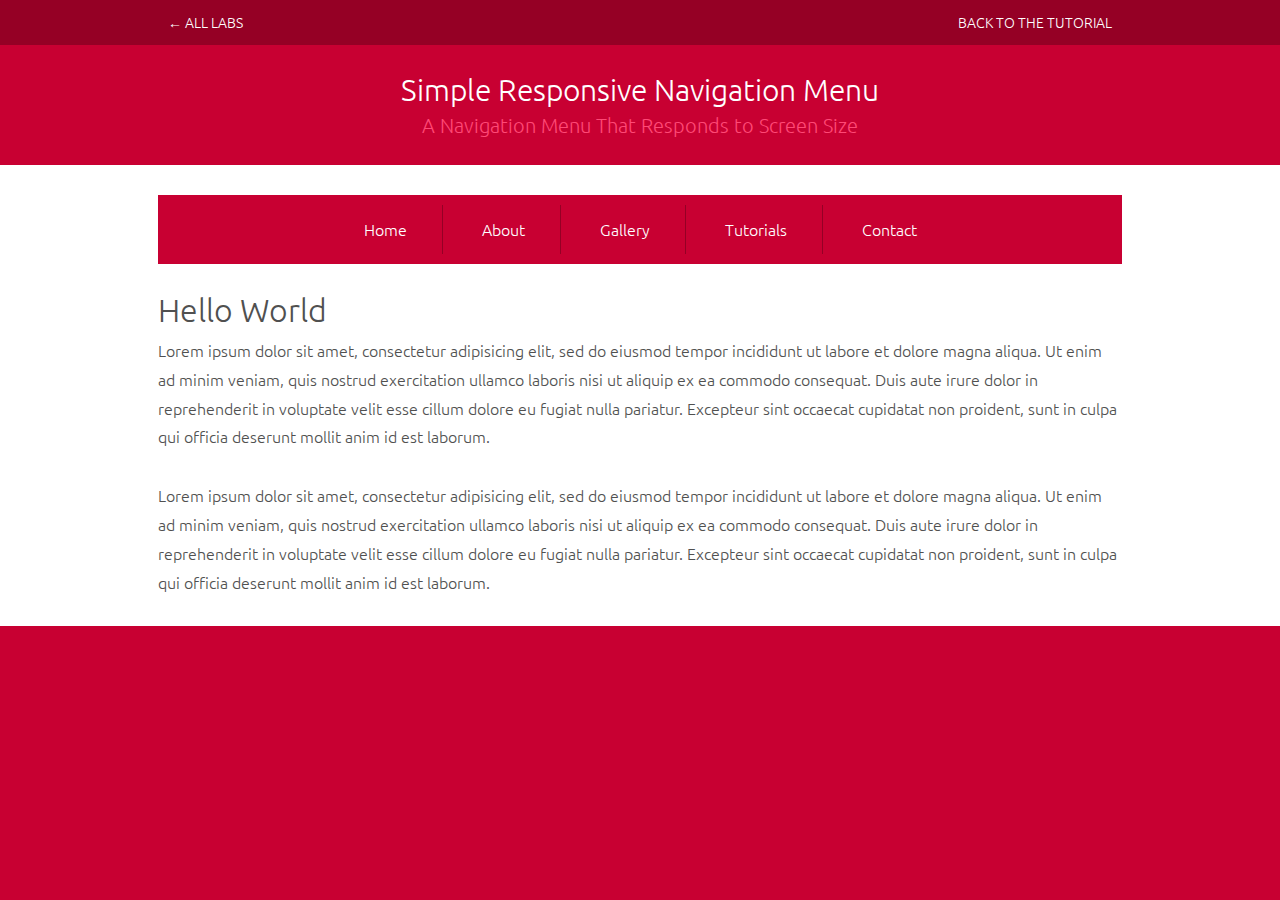
<file: simple-responsive-navigation/index.html>
<!DOCTYPE html>
<html lang="en" class="no-js">

<head>

<!-- title and meta -->
<meta charset="utf-8" />
<meta name="viewport" content="width=device-width,initial-scale=1.0" />
<meta name="description" content="A simple responsive navigation menu using HTML, CSS, and a bit of jQuery." />
<title>Simple Responsive Navigation Menu</title>
    
<!-- css -->
<link href='http://fonts.googleapis.com/css?family=Ubuntu:300,400,700,400italic' rel='stylesheet' type='text/css'>
<link href='http://fonts.googleapis.com/css?family=Oswald:400,300,700' rel='stylesheet' type='text/css'>
<link rel="stylesheet" href="css/base.css" />
<link rel="stylesheet" href="css/style.css" />
    
<!-- js -->
<script src="js/jquery-1.9.1.min.js"></script>
<script src="js/modernizr.custom.js"></script>
<script>
    $(document).ready(function(){
        $("#nav-mobile").html($("#nav-main").html());
        $("#nav-trigger span").click(function(){
            if ($("nav#nav-mobile ul").hasClass("expanded")) {
                $("nav#nav-mobile ul.expanded").removeClass("expanded").slideUp(250);
                $(this).removeClass("open");
            } else {
                $("nav#nav-mobile ul").addClass("expanded").slideDown(250);
                $(this).addClass("open");
            }
        });
    });
</script>


</head>



<body>

<div id="wrapper">

<div id="top-bar">
    <div class="container clearfix">
        <span class="all-labs"><a href="http://www.callmenick.com/labs">&larr; all labs</a></span>
        <span class="back-to-tutorial"><a href="http://www.callmenick.com/labs/simple-responsive-navigation-menu">back to the tutorial</a></span>
    </div>
</div><!-- /#top-bar -->

<header>
    <div id="title" class="container">
        <h1>Simple Responsive Navigation Menu</h1>
        <h2>A Navigation Menu That Responds to Screen Size</h2>
    </div>
</header><!-- /header -->


<div id="main">
    <div class="container">
        <div id="nav-trigger">
            <span>Menu</span>
        </div>
        <nav id="nav-main">
            <ul>
                <li><a href="">Home</a></li>
                <li><a href="">About</a></li>
                <li><a href="">Gallery</a></li>
                <li><a href="">Tutorials</a></li>
                <li><a href="">Contact</a></li>
            </ul>
        </nav>
        <nav id="nav-mobile"></nav>

        <section>
            <h1>Hello World</h1>
            <p>Lorem ipsum dolor sit amet, consectetur adipisicing elit, sed do eiusmod
            tempor incididunt ut labore et dolore magna aliqua. Ut enim ad minim veniam,
            quis nostrud exercitation ullamco laboris nisi ut aliquip ex ea commodo
            consequat. Duis aute irure dolor in reprehenderit in voluptate velit esse
            cillum dolore eu fugiat nulla pariatur. Excepteur sint occaecat cupidatat non
            proident, sunt in culpa qui officia deserunt mollit anim id est laborum.</p>
            <p>Lorem ipsum dolor sit amet, consectetur adipisicing elit, sed do eiusmod
            tempor incididunt ut labore et dolore magna aliqua. Ut enim ad minim veniam,
            quis nostrud exercitation ullamco laboris nisi ut aliquip ex ea commodo
            consequat. Duis aute irure dolor in reprehenderit in voluptate velit esse
            cillum dolore eu fugiat nulla pariatur. Excepteur sint occaecat cupidatat non
            proident, sunt in culpa qui officia deserunt mollit anim id est laborum.</p>
        </section>
    </div>
</div><!-- #main -->


<footer>
</footer><!-- /footer -->



</div><!-- /#wrapper -->


</body>
</html>
</file>
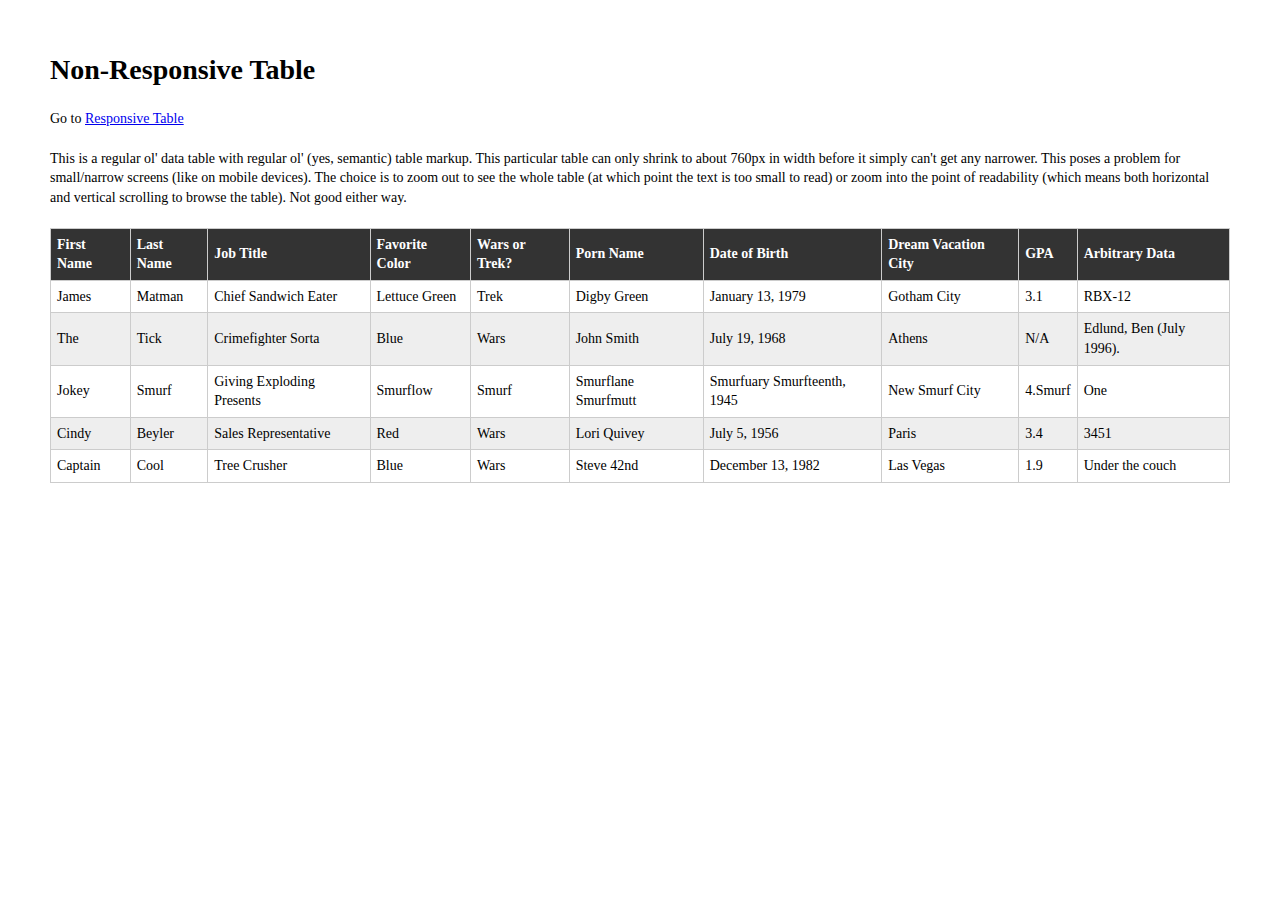
<file: ResponsiveTables/ResponsiveTables/index.html>
<!DOCTYPE html>
<html>

<head>
	<meta charset='UTF-8'>
	
	<title>Non-Responsive Table</title>
	
	<meta name="viewport" content="width=device-width, initial-scale=1.0">
	
	<link rel="stylesheet" href="css/style.css">
</head>

<body>

	<div id="page-wrap">

	<h1>Non-Responsive Table</h1>
	
	<p>Go to <a href="responsive.html">Responsive Table</a></p>
	
	<p>This is a regular ol' data table with regular ol' (yes, semantic) table markup. This particular table can only shrink to about 760px in width before it simply can't get any narrower. This poses a problem for small/narrow screens (like on mobile devices). The choice is to zoom out to see the whole table (at which point the text is too small to read) or zoom into the point of readability (which means both horizontal and vertical scrolling to browse the table). Not good either way.</p>
		
	<table>
		<tr>
			<th>First Name</th>
			<th>Last Name</th>
			<th>Job Title</th>
			<th>Favorite Color</th>
			<th>Wars or Trek?</th>
			<th>Porn Name</th>
			<th>Date of Birth</th>
			<th>Dream Vacation City</th>
			<th>GPA</th>
			<th>Arbitrary Data</th>
		</tr>
		<tr>
			<td>James</td>
			<td>Matman</td>
			<td>Chief Sandwich Eater</td>
			<td>Lettuce Green</td>
			<td>Trek</td>
			<td>Digby Green</td>
			<td>January 13, 1979</td>
			<td>Gotham City</td>
			<td>3.1</td>
			<td>RBX-12</td>
		</tr>
		<tr>
		  <td>The</td>
		  <td>Tick</td>
		  <td>Crimefighter Sorta</td>
		  <td>Blue</td>
		  <td>Wars</td>
		  <td>John Smith</td>
		  <td>July 19, 1968</td>
		  <td>Athens</td>
		  <td>N/A</td>
		  <td>Edlund, Ben (July 1996).</td>
		</tr>
		<tr>
		  <td>Jokey</td>
		  <td>Smurf</td>
		  <td>Giving Exploding Presents</td>
		  <td>Smurflow</td>
		  <td>Smurf</td>
		  <td>Smurflane Smurfmutt</td>
		  <td>Smurfuary Smurfteenth, 1945</td>
		  <td>New Smurf City</td>
		  <td>4.Smurf</td>
		  <td>One</td>
		</tr>
		<tr>
		  <td>Cindy</td>
		  <td>Beyler</td>
		  <td>Sales Representative</td>
		  <td>Red</td>
		  <td>Wars</td>
		  <td>Lori Quivey</td>
		  <td>July 5, 1956</td>
		  <td>Paris</td>
		  <td>3.4</td>
		  <td>3451</td>
		</tr>
		<tr>
		  <td>Captain</td>
		  <td>Cool</td>
		  <td>Tree Crusher</td>
		  <td>Blue</td>
		  <td>Wars</td>
		  <td>Steve 42nd</td>
		  <td>December 13, 1982</td>
		  <td>Las Vegas</td>
		  <td>1.9</td>
		  <td>Under the couch</td>
		</tr>
	</table>
	
	</div>
		
</body>

</html>
</file>
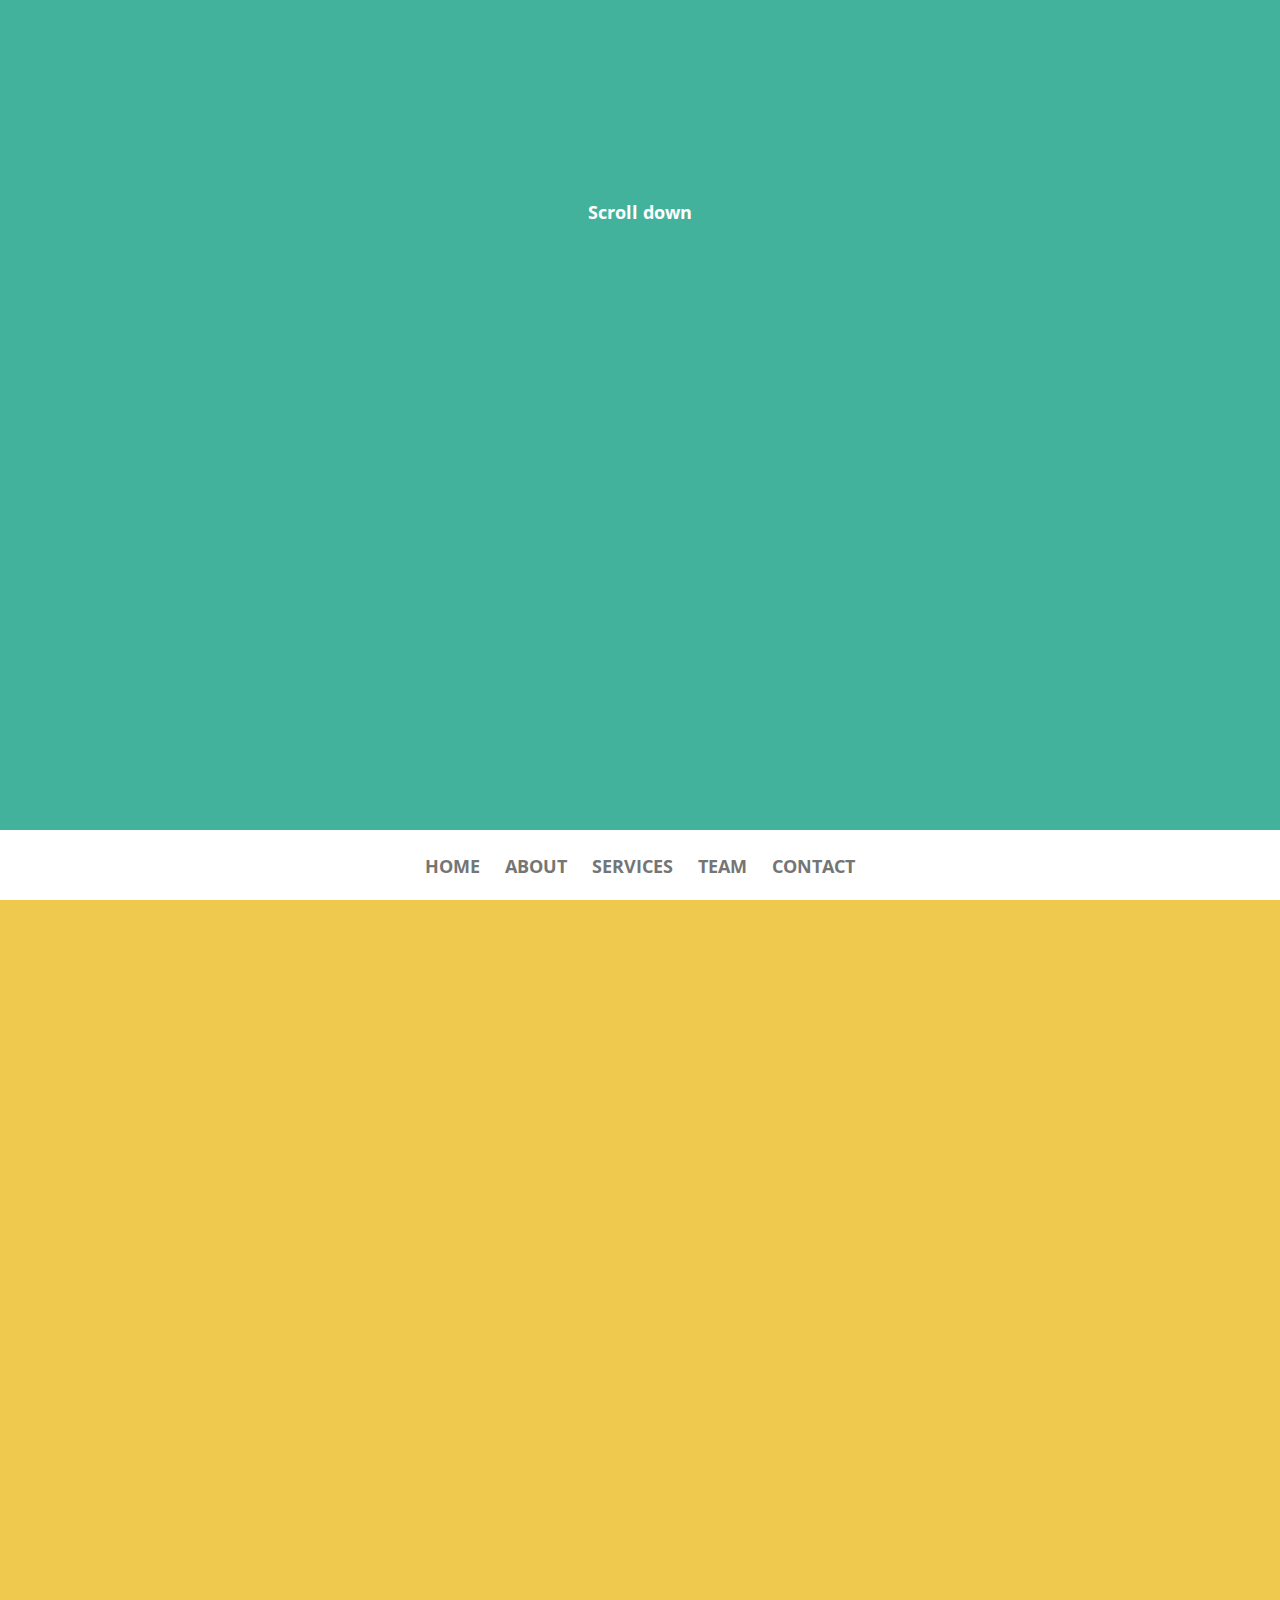
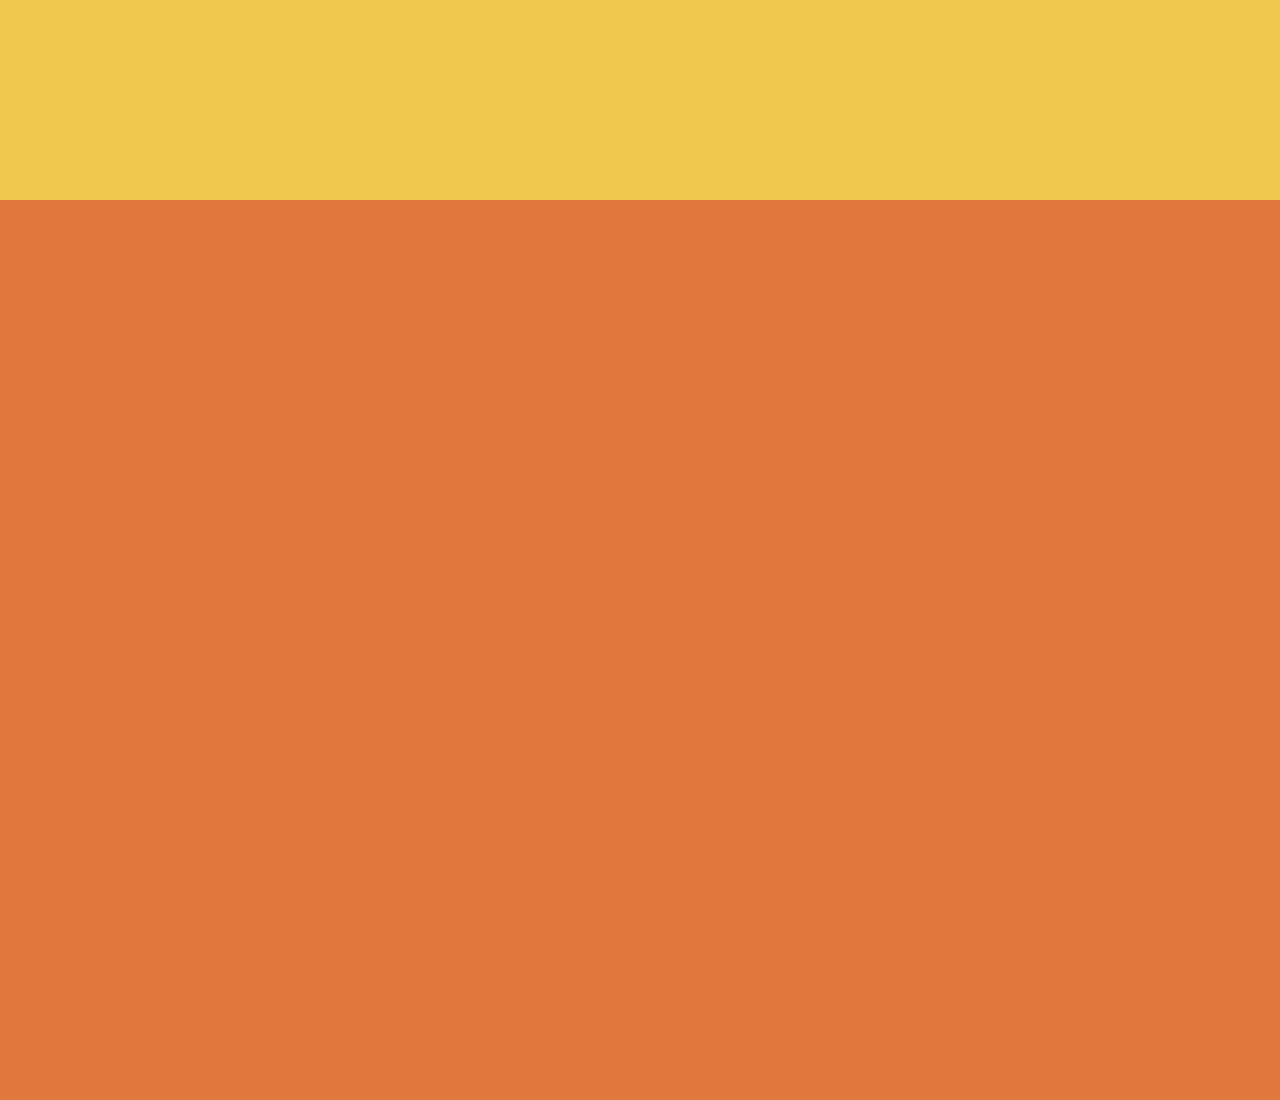
<file: sticky-navigation/sticky-navigation/index.html>
<!doctype html>
<html lang="en-US">
<head>

	<!-- Meta tags & title /-->
	<meta http-equiv="Content-Type" content="text/html; charset=utf-8" />
	<meta name="viewport" content="width=device-width, initial-scale=1, maximum-scale=1">
	<meta name="robots" content="all,index,follow" />

	<title>Scroll To Top Then Fixed Navigation Effect With JQuery and CSS</title>
	<meta name="description" content="Create a sticky navigation bar that remains fixed to the top after scroll" />
	
	<link rel="stylesheet" type="text/css" href="css/style.css" /> <!-- Main stylesheet /-->

</head>

<body>

<section id="screen1">

	<p>Scroll down</p>

	<nav>
		<ul>
			<li><a href="#">Home</a></li>
			<li><a href="#">About</a></li>
			<li><a href="#">Services</a></li>
			<li><a href="#">Team</a></li>
			<li><a href="#">Contact</a></li>
		</ul>
	</nav>

</section>
	
<section id="screen2"></section>
<section id="screen3"></section>

<script type="text/javascript" src="http://ajax.googleapis.com/ajax/libs/jquery/1.10.2/jquery.min.js"></script>

<script>
   $(document).ready(function(){
	   $(window).bind('scroll', function() {
	   var navHeight = $( window ).height() - 70;
			 if ($(window).scrollTop() > navHeight) {
				 $('nav').addClass('fixed');
			 }
			 else {
				 $('nav').removeClass('fixed');
			 }
		});
	});
</script>

</body>
</html>
</file>
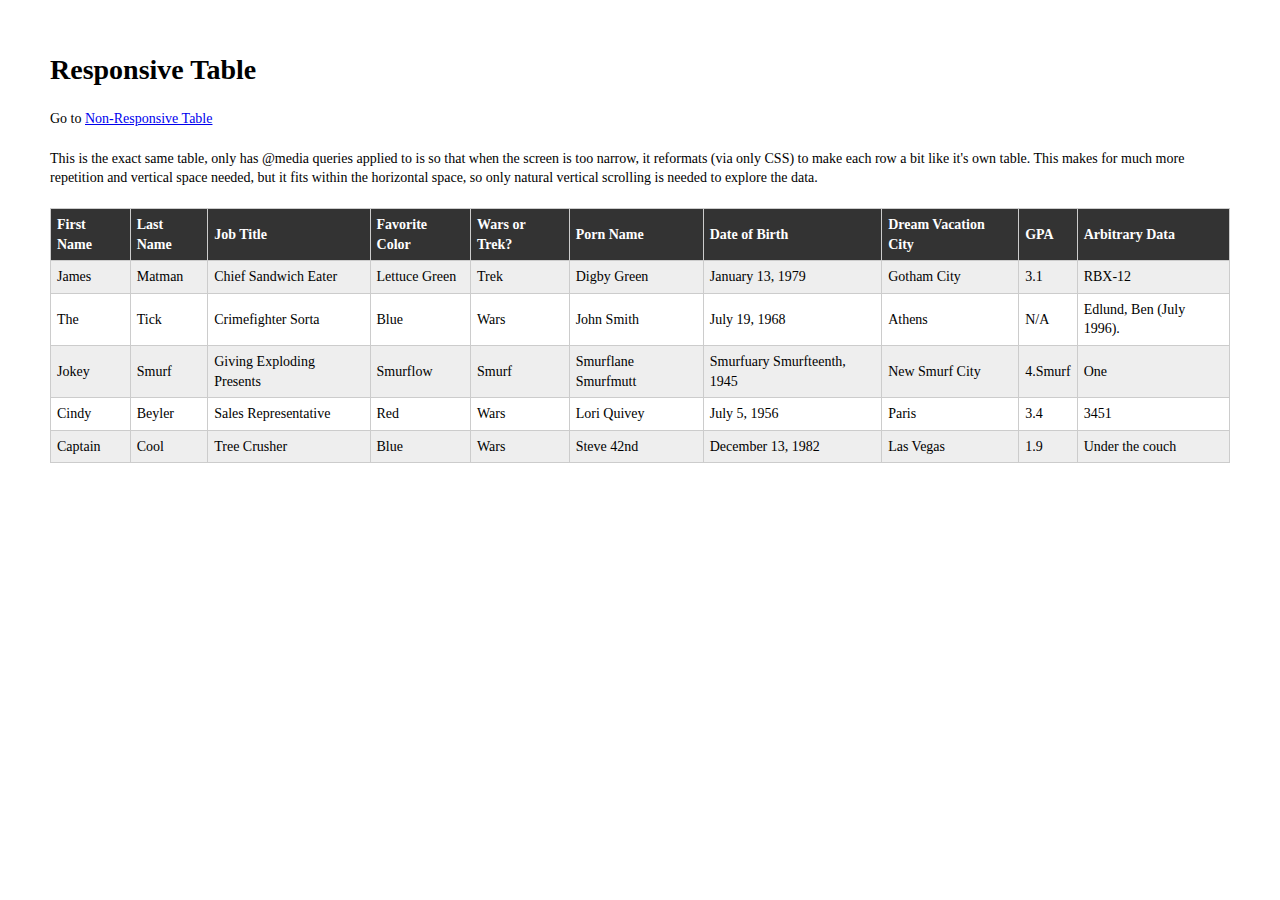
<file: ResponsiveTables/ResponsiveTables/responsive.html>
<!DOCTYPE html>
<html>

<head>
	<meta charset='UTF-8'>
	
	<title>Responsive Table</title>
	
	<meta name="viewport" content="width=device-width, initial-scale=1.0">

	<link rel="stylesheet" href="css/style.css">
	
	<!--[if !IE]><!-->
	<style>
	
	/* 
	Max width before this PARTICULAR table gets nasty
	This query will take effect for any screen smaller than 760px
	and also iPads specifically.
	*/
	@media 
	only screen and (max-width: 760px),
	(min-device-width: 768px) and (max-device-width: 1024px)  {
	
		/* Force table to not be like tables anymore */
		table, thead, tbody, th, td, tr { 
			display: block; 
		}
		
		/* Hide table headers (but not display: none;, for accessibility) */
		thead tr { 
			position: absolute;
			top: -9999px;
			left: -9999px;
		}
		
		tr { border: 1px solid #ccc; }
		
		td { 
			/* Behave  like a "row" */
			border: none;
			border-bottom: 1px solid #eee; 
			position: relative;
			padding-left: 50%; 
		}
		
		td:before { 
			/* Now like a table header */
			position: absolute;
			/* Top/left values mimic padding */
			top: 6px;
			left: 6px;
			width: 45%; 
			padding-right: 10px; 
			white-space: nowrap;
		}
		
		/*
		Label the data
		*/
		td:nth-of-type(1):before { content: "First Name"; }
		td:nth-of-type(2):before { content: "Last Name"; }
		td:nth-of-type(3):before { content: "Job Title"; }
		td:nth-of-type(4):before { content: "Favorite Color"; }
		td:nth-of-type(5):before { content: "Wars of Trek?"; }
		td:nth-of-type(6):before { content: "Porn Name"; }
		td:nth-of-type(7):before { content: "Date of Birth"; }
		td:nth-of-type(8):before { content: "Dream Vacation City"; }
		td:nth-of-type(9):before { content: "GPA"; }
		td:nth-of-type(10):before { content: "Arbitrary Data"; }
	}
	
	/* Smartphones (portrait and landscape) ----------- */
	@media only screen
	and (min-device-width : 320px)
	and (max-device-width : 480px) {
		body { 
			padding: 0; 
			margin: 0; 
			width: 320px; }
		}
	
	/* iPads (portrait and landscape) ----------- */
	@media only screen and (min-device-width: 768px) and (max-device-width: 1024px) {
		body { 
			width: 495px; 
		}
	}
	
	</style>
	<!--<![endif]-->

</head>

<body>

	<div id="page-wrap">

	<h1>Responsive Table</h1>
  
	<p>Go to <a href="index.html">Non-Responsive Table</a></p>
    
	<p>This is the exact same table, only has @media queries applied to is so that when the screen is too narrow, it reformats (via only CSS) to make each row a bit like it's own table. This makes for much more repetition and vertical space needed, but it fits within the horizontal space, so only natural vertical scrolling is needed to explore the data.</p>
    
	<table>
		<thead>
		<tr>
			<th>First Name</th>
			<th>Last Name</th>
			<th>Job Title</th>
			<th>Favorite Color</th>
			<th>Wars or Trek?</th>
			<th>Porn Name</th>
			<th>Date of Birth</th>
			<th>Dream Vacation City</th>
			<th>GPA</th>
			<th>Arbitrary Data</th>
		</tr>
		</thead>
		<tbody>
		<tr>
			<td>James</td>
			<td>Matman</td>
			<td>Chief Sandwich Eater</td>
			<td>Lettuce Green</td>
			<td>Trek</td>
			<td>Digby Green</td>
			<td>January 13, 1979</td>
			<td>Gotham City</td>
			<td>3.1</td>
			<td>RBX-12</td>
		</tr>
		<tr>
		  <td>The</td>
		  <td>Tick</td>
		  <td>Crimefighter Sorta</td>
		  <td>Blue</td>
		  <td>Wars</td>
		  <td>John Smith</td>
		  <td>July 19, 1968</td>
		  <td>Athens</td>
		  <td>N/A</td>
		  <td>Edlund, Ben (July 1996).</td>
		</tr>
		<tr>
		  <td>Jokey</td>
		  <td>Smurf</td>
		  <td>Giving Exploding Presents</td>
		  <td>Smurflow</td>
		  <td>Smurf</td>
		  <td>Smurflane Smurfmutt</td>
		  <td>Smurfuary Smurfteenth, 1945</td>
		  <td>New Smurf City</td>
		  <td>4.Smurf</td>
		  <td>One</td>
		</tr>
		<tr>
		  <td>Cindy</td>
		  <td>Beyler</td>
		  <td>Sales Representative</td>
		  <td>Red</td>
		  <td>Wars</td>
		  <td>Lori Quivey</td>
		  <td>July 5, 1956</td>
		  <td>Paris</td>
		  <td>3.4</td>
		  <td>3451</td>
		</tr>
		<tr>
		  <td>Captain</td>
		  <td>Cool</td>
		  <td>Tree Crusher</td>
		  <td>Blue</td>
		  <td>Wars</td>
		  <td>Steve 42nd</td>
		  <td>December 13, 1982</td>
		  <td>Las Vegas</td>
		  <td>1.9</td>
		  <td>Under the couch</td>
		</tr>
		</tbody>
	</table>
	
	</div>
		
</body>

</html>
</file>
<file: simple-responsive-navigation/css/style.css>
/* =Nav
-------------------------------------------------------------- */
#nav-trigger {
  display: none;
  text-align: center; }
  #nav-trigger span {
    display: inline-block;
    padding: 10px 30px;
    background-color: #c80032;
    color: white;
    cursor: pointer;
    text-transform: uppercase; }
    #nav-trigger span:after {
      display: inline-block;
      margin-left: 10px;
      width: 20px;
      height: 10px;
      content: "";
      border-left: solid 10px transparent;
      border-top: solid 10px #fff;
      border-right: solid 10px transparent; }
    #nav-trigger span:hover {
      background-color: #af002c; }
    #nav-trigger span.open:after {
      border-left: solid 10px transparent;
      border-top: none;
      border-bottom: solid 10px #fff;
      border-right: solid 10px transparent; }

nav {
  margin-bottom: 30px; }

nav#nav-main {
  background-color: #c80032;
  padding: 10px 0; }
  nav#nav-main ul {
    list-style-type: none;
    margin: 0;
    padding: 0;
    text-align: center; }
  nav#nav-main li {
    display: inline-block;
    border-right: solid 1px #950025;
    padding: 0 5px; }
    nav#nav-main li:last-child {
      border-right: none; }
  nav#nav-main a {
    display: block;
    color: white;
    padding: 10px 30px; }
    nav#nav-main a:hover {
      background-color: #af002c;
      color: #fff; }

nav#nav-mobile {
  position: relative;
  display: none; }
  nav#nav-mobile ul {
    display: none;
    list-style-type: none;
    position: absolute;
    left: 0;
    right: 0;
    margin-left: auto;
    margin-right: auto;
    text-align: center;
    background-color: #c80032; }
  nav#nav-mobile li {
    display: block;
    padding: 5px 0;
    margin: 0 5px;
    border-bottom: solid 1px #950025; }
    nav#nav-mobile li:last-child {
      border-bottom: none; }
  nav#nav-mobile a {
    display: block;
    color: white;
    padding: 10px 30px; }
    nav#nav-mobile a:hover {
      background-color: #af002c;
      color: #fff; }

/* =Sections
-------------------------------------------------------------- */
section h1 {
  margin-bottom: 10px; }

section p {
  margin-bottom: 30px; }
  section p:last-child {
    margin-bottom: 0; }

/* =Media Queries
-------------------------------------------------------------- */
@media all and (max-width: 900px) {
  #nav-trigger {
    display: block; }

  nav#nav-main {
    display: none; }

  nav#nav-mobile {
    display: block; } }
</file>
<file: ResponsiveTables/ResponsiveTables/css/style.css>
* { 
	margin: 0; 
	padding: 0; 
}
body { 
	font: 14px/1.4 Georgia, Serif; 
}
#page-wrap {
	margin: 50px;
}
p {
	margin: 20px 0; 
}

	/* 
	Generic Styling, for Desktops/Laptops 
	*/
	table { 
		width: 100%; 
		border-collapse: collapse; 
	}
	/* Zebra striping */
	tr:nth-of-type(odd) { 
		background: #eee; 
	}
	th { 
		background: #333; 
		color: white; 
		font-weight: bold; 
	}
	td, th { 
		padding: 6px; 
		border: 1px solid #ccc; 
		text-align: left; 
	}
</file>
<file: simple-responsive-navigation/css/base.css>
/* =Reset default browser CSS. Based on work by Eric Meyer: http://meyerweb.com/eric/tools/css/reset/index.html
-------------------------------------------------------------- */
html, body, div, span, applet, object, iframe,
h1, h2, h3, h4, h5, h6, p, blockquote, pre,
a, abbr, acronym, address, big, cite, code,
del, dfn, em, font, img, ins, kbd, q, s, samp,
small, strike, strong, sub, sup, tt, var,
b, u, i, center,
dl, dt, dd, ol, ul, li,
fieldset, form, label, legend,
table, caption, tbody, tfoot, thead, tr, th, td {
  background: transparent;
  border: 0;
  margin: 0;
  padding: 0;
  vertical-align: baseline; }

body {
  line-height: 1; }

h1, h2, h3, h4, h5, h6 {
  clear: both;
  font-weight: normal; }

ol, ul {
  list-style: none; }

blockquote {
  quotes: none; }

blockquote:before, blockquote:after {
  content: '';
  content: none; }

del {
  text-decoration: line-through; }

/* tables still need 'cellspacing="0"' in the markup */
table {
  border-collapse: collapse;
  border-spacing: 0; }

a img {
  border: none; }

/* =Global
-------------------------------------------------------------- */
*,
*:before,
*:after {
  -webkit-box-sizing: border-box;
  -moz-box-sizing: border-box;
  box-sizing: border-box; }

body {
  background-color: #c80032;
  color: #505050;
  font-family: "Ubuntu", sans-serif;
  font-weight: 300;
  font-size: 16px;
  line-height: 1.8; }

/* Headings */
h1, h2, h3, h4, h5, h6 {
  line-height: 1;
  font-weight: 300; }

a {
  text-decoration: none;
  color: #c80032; }

a:hover {
  color: #7c001f; }

/* =Template
-------------------------------------------------------------- */
#wrapper {
  width: 100%;
  margin: 0 auto; }

#main {
  background-color: #fff;
  padding: 30px 0; }

.container {
  width: 80%;
  margin: 0 auto;
  padding: 0 30px; }

/* =Top Bar
-------------------------------------------------------------- */
#top-bar {
  background-color: #950025; }

#top-bar a {
  color: white;
  font-size: 14px;
  text-transform: uppercase;
  display: inline-block;
  margin: 0;
  padding: 10px; }

#top-bar a:hover {
  background-color: #7c001f; }

span.all-labs,
span.back-to-tutorial {
  display: block;
  width: 50%; }

span.all-labs {
  float: left;
  text-align: left; }

span.back-to-tutorial {
  float: right;
  text-align: right; }

/* =Header
-------------------------------------------------------------- */
header {
  padding: 30px 0; }

#title {
  text-align: center; }

#title h1 {
  color: #fff;
  font-size: 30px;
  margin-bottom: 10px; }

#title h2 {
  color: #ff4976;
  font-size: 20px; }

/* =Footer
-------------------------------------------------------------- */
/* =Extras
-------------------------------------------------------------- */
.clearfix:after {
  visibility: hidden;
  display: block;
  content: "";
  clear: both;
  height: 0; }

/* =Media Queries
-------------------------------------------------------------- */
@media all and (max-width: 600px) {
  .container {
    width: 100%; }

  #top-bar a {
    display: block; }

  span.all-labs,
  span.back-to-tutorial {
    width: 100%; }

  span.all-labs,
  span.back-to-tutorial {
    float: none;
    text-align: center; }

  span.all-labs {
    border-bottom: solid 1px #7c001f; }

  #title h1 {
    font-size: 20px; }

  #title h2 {
    font-size: 16px; } }
</file>
<file: sticky-navigation/sticky-navigation/css/style.css>
/*
Tutorial Name: Scroll To Top Then Fixed Navigation Effect With JQuery and CSS
Description: Create a sticky navigation bar that remains fixed to the top after scroll
Author: Stanislav Kostadinov
Author URI: http://stanislav.it
Version: 1.0.0 - 11.01.2014
*/

* {margin: 0; padding: 0;}

a {text-decoration: none;}

/* This class is added on scroll */
.fixed {
	position: fixed; 
	top: 0; 
	height: 70px; 
	z-index: 1;
}

body {
	color: #fff;
	font-family: 'open-sans-bold'; 
	font-size: 18px;
	text-align: center;
}

/* Font Face Settings */
@font-face {
    font-family: 'open-sans-bold';
	src: url('../fonts/open-sans/OpenSans-Bold.eot');
    src: url('../fonts/open-sans/OpenSans-Bold.eot?iefix') format('embedded-opentype'),
		 url('../fonts/open-sans/OpenSans-Bold.ttf');
    font-weight: normal;
}	

/* Navigation Settings */
nav {
	position: absolute;
	bottom: 0;
	width: 100%;
	height: 70px;
	background: #fff;
}

nav li {
	display: inline-block;
	padding: 24px 10px;
}

nav li a {
	color: #757575;
	text-transform: uppercase;
}

section {
	height: 100vh;
}

/* Screens Settings */
#screen1 {	
	background: #43b29d;
}

#screen1 p {
	padding-top: 200px;
}

#screen2 {
	background: #efc94d;
}

#screen3 {
	background: #e1793d;
}

@media only screen and (max-width: 520px) {

	nav li {
		padding: 24px 4px;
	}

	nav li a {
		font-size: 14px;
	}

}
</file>
